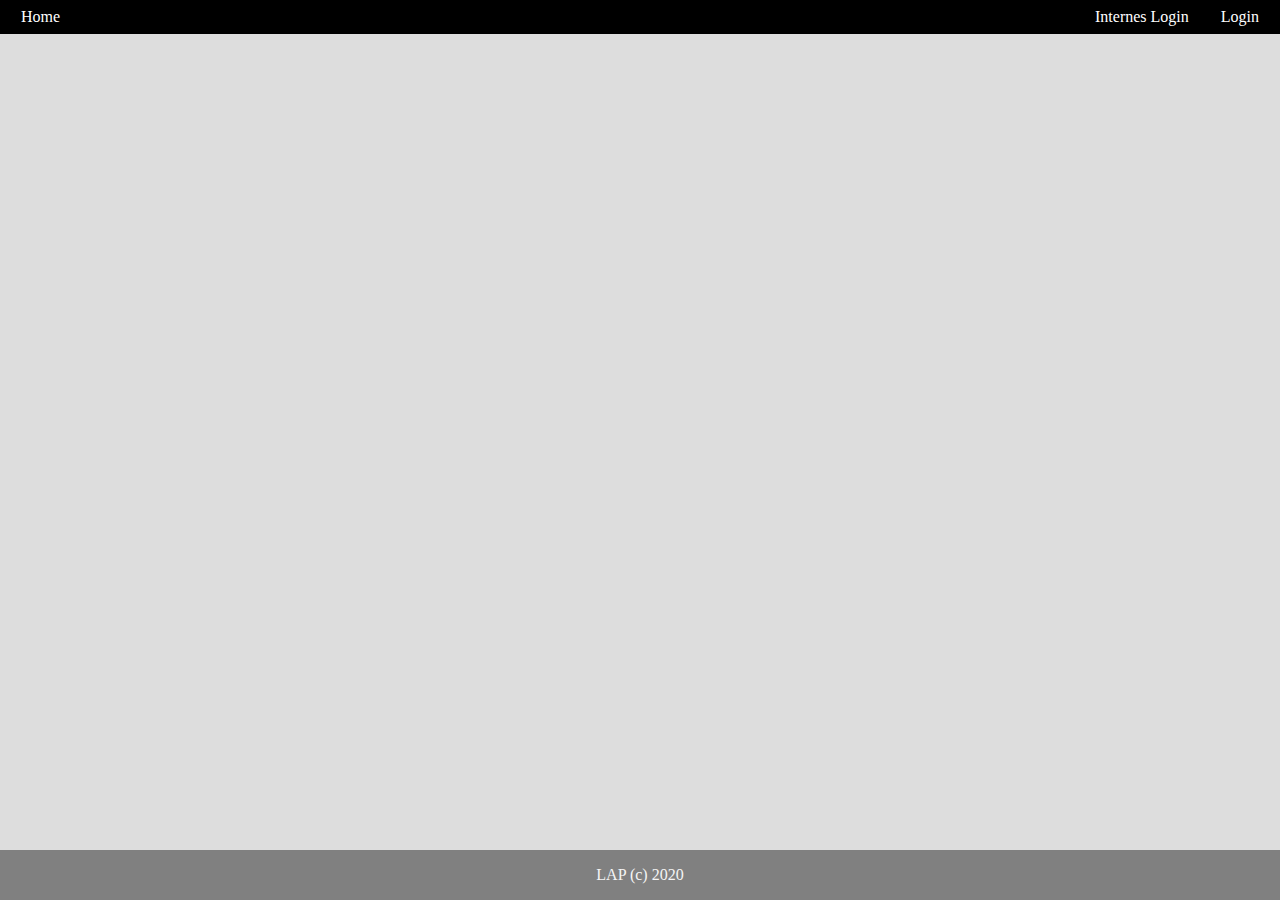
<file: index.html>
<!DOCTYPE html>
<html lang="en">
<title>LAP</title>
<meta charset="UTF-8">
<meta name="viewport" content="width=device-width, initial-scale=1">
<link rel="stylesheet" href="./src/css/styles.css">
<link rel="stylesheet" href="./src/css/navbar.css">

<body style="margin: 0;">
    <!-- Navbar -->
    <div id="navbar">
        <ul style="display: flex;">
            <li> <a href="index.html" class="bar-item button padding-large white">Home</a></li>
            <div style="flex-grow: 1;"></div>
            <li><a href="/sites/internLogin.php" class="bar-item button padding-large white">Internes Login</a></li>
            <li><a href="/sites/userLogin.php" class="bar-item button padding-large white">Login</a></li>
        </ul>
    </div>
    <!-- Content -->
    <div style="display: flex; flex-direction: row;">
    </div>

    <!-- Footer -->
    <footer>
        <div>
            <p>LAP (c) 2020</p>
        </div>
    </footer>

</body>

</html>
</file>
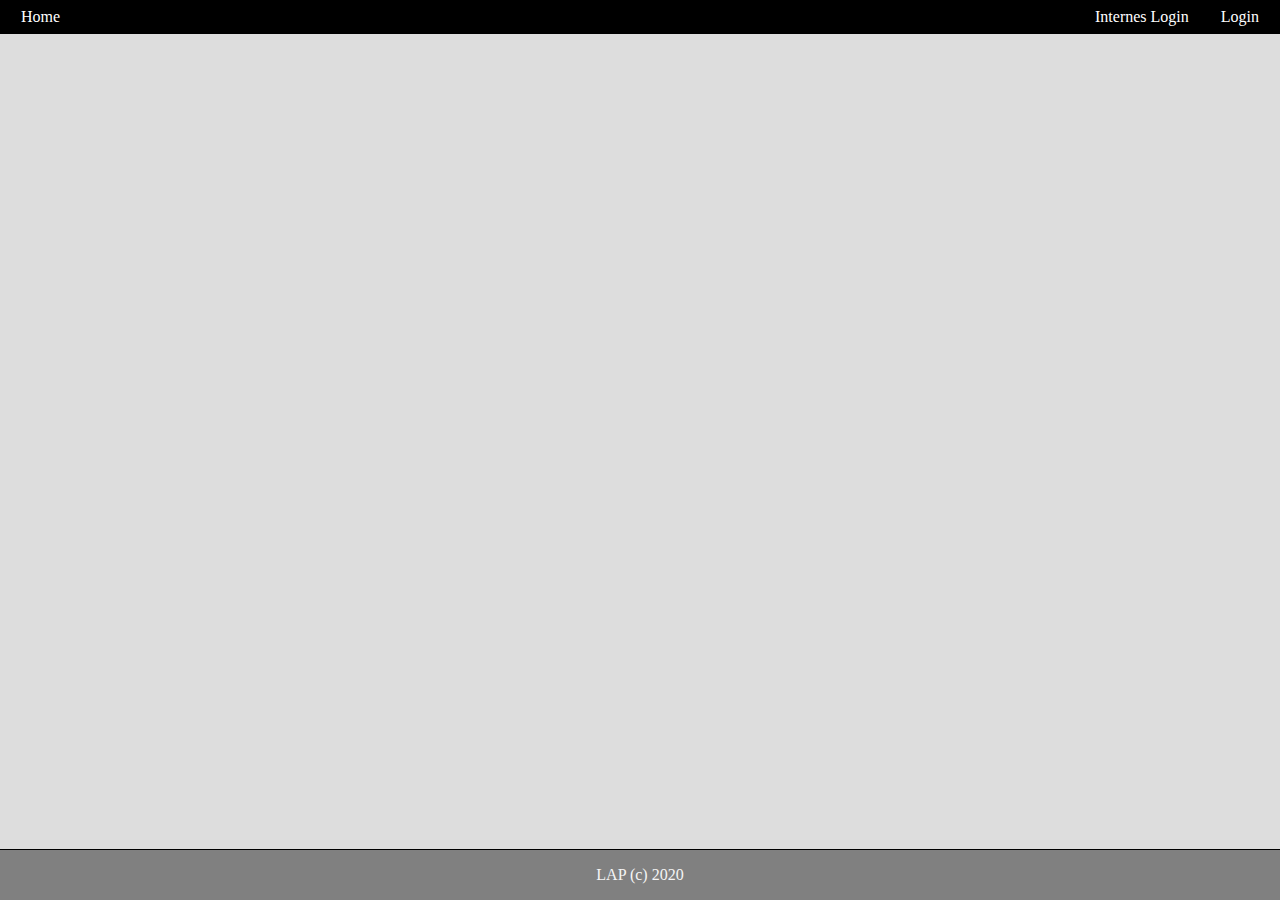
<file: Methode1/index.html>
<!DOCTYPE html>
<html lang="en">
<title>LAP</title>
<meta charset="UTF-8">
<meta name="viewport" content="width=device-width, initial-scale=1">
<link rel="stylesheet" href="./src/css/styles.css">
<link rel="stylesheet" href="./src/css/navbar.css">

<body style="margin: 0;">
    <!-- Navbar -->
    <div id="navbar">
        <ul style="display: flex;">
            <li> <a href="index.html" class="bar-item button padding-large white">Home</a></li>
            <div style="flex-grow: 1;"></div>
            <li><a href="./sites/internLogin.php" class="bar-item button padding-large white">Internes Login</a></li>
            <li><a href="./sites/userLogin.php" class="bar-item button padding-large white">Login</a></li>
        </ul>
    </div>
    <!-- Content -->
    <div style="display: flex; flex-direction: row;">
    </div>

    <!-- Footer -->
    <footer>
        <div>
            <p>LAP (c) 2020</p>
        </div>
    </footer>

</body>

</html>
</file>
<file: src/css/styles.css>
body {
    background-color: #dddddd;
    margin: 0;
    padding: 0;
}

footer {
    position: fixed;
    left: 0;
    bottom: 0;
    width: 100%;
    background-color: gray;
    color: whitesmoke;
    text-align: center;
}

ul {
    list-style-type: none;
    margin: 0;
    padding: 0;
    overflow: hidden;
    background-color: #333;
}

li {
    float: left;
}

li a {
    display: block;
    color: white;
    text-align: center;
    padding: 14px 16px;
    text-decoration: none;
}

li a:hover:not(.active) {
    background-color: #111;
}

.active {
    background-color: #4CAF50;
}
</file>
<file: src/css/navbar.css>
#navbar ul {
    margin: 0;
    padding: 5px;
    list-style-type: none;
    text-align: center;
    background-color: #000;
}

#navbar ul li {
    display: inline;
}

#navbar ul li a {
    text-decoration: none;
    padding: .2em 1em;
    color: #fff;
    background-color: #000;
}

#navbar ul li a:hover {
    color: #000;
    background-color: #fff;
}
</file>
<file: Methode1/src/css/styles.css>
body {
    background-color: #dddddd;
    margin: 0;
    padding: 0;
}

footer {
    position: fixed;
    left: 0;
    bottom: 0;
    width: 100%;
    background-color: gray;
    color: whitesmoke;
    text-align: center;
    border-top: black solid 1px;
}

ul {
    list-style-type: none;
    margin: 0;
    padding: 0;
    overflow: hidden;
    background-color: #333;
}

li {
    float: left;
}

li a {
    display: block;
    color: white;
    text-align: center;
    padding: 14px 16px;
    text-decoration: none;
}

li a:hover:not(.active) {
    background-color: #111;
}

.active {
    background-color: #4CAF50;
}
</file>
<file: Methode1/src/css/navbar.css>
#navbar ul {
    margin: 0;
    padding: 5px;
    list-style-type: none;
    text-align: center;
    background-color: #000;
}

#navbar ul li {
    display: inline;
}

#navbar ul li a {
    text-decoration: none;
    padding: .2em 1em;
    color: #fff;
    background-color: #000;
}

#navbar ul li a:hover {
    color: #000;
    background-color: #fff;
}
</file>
